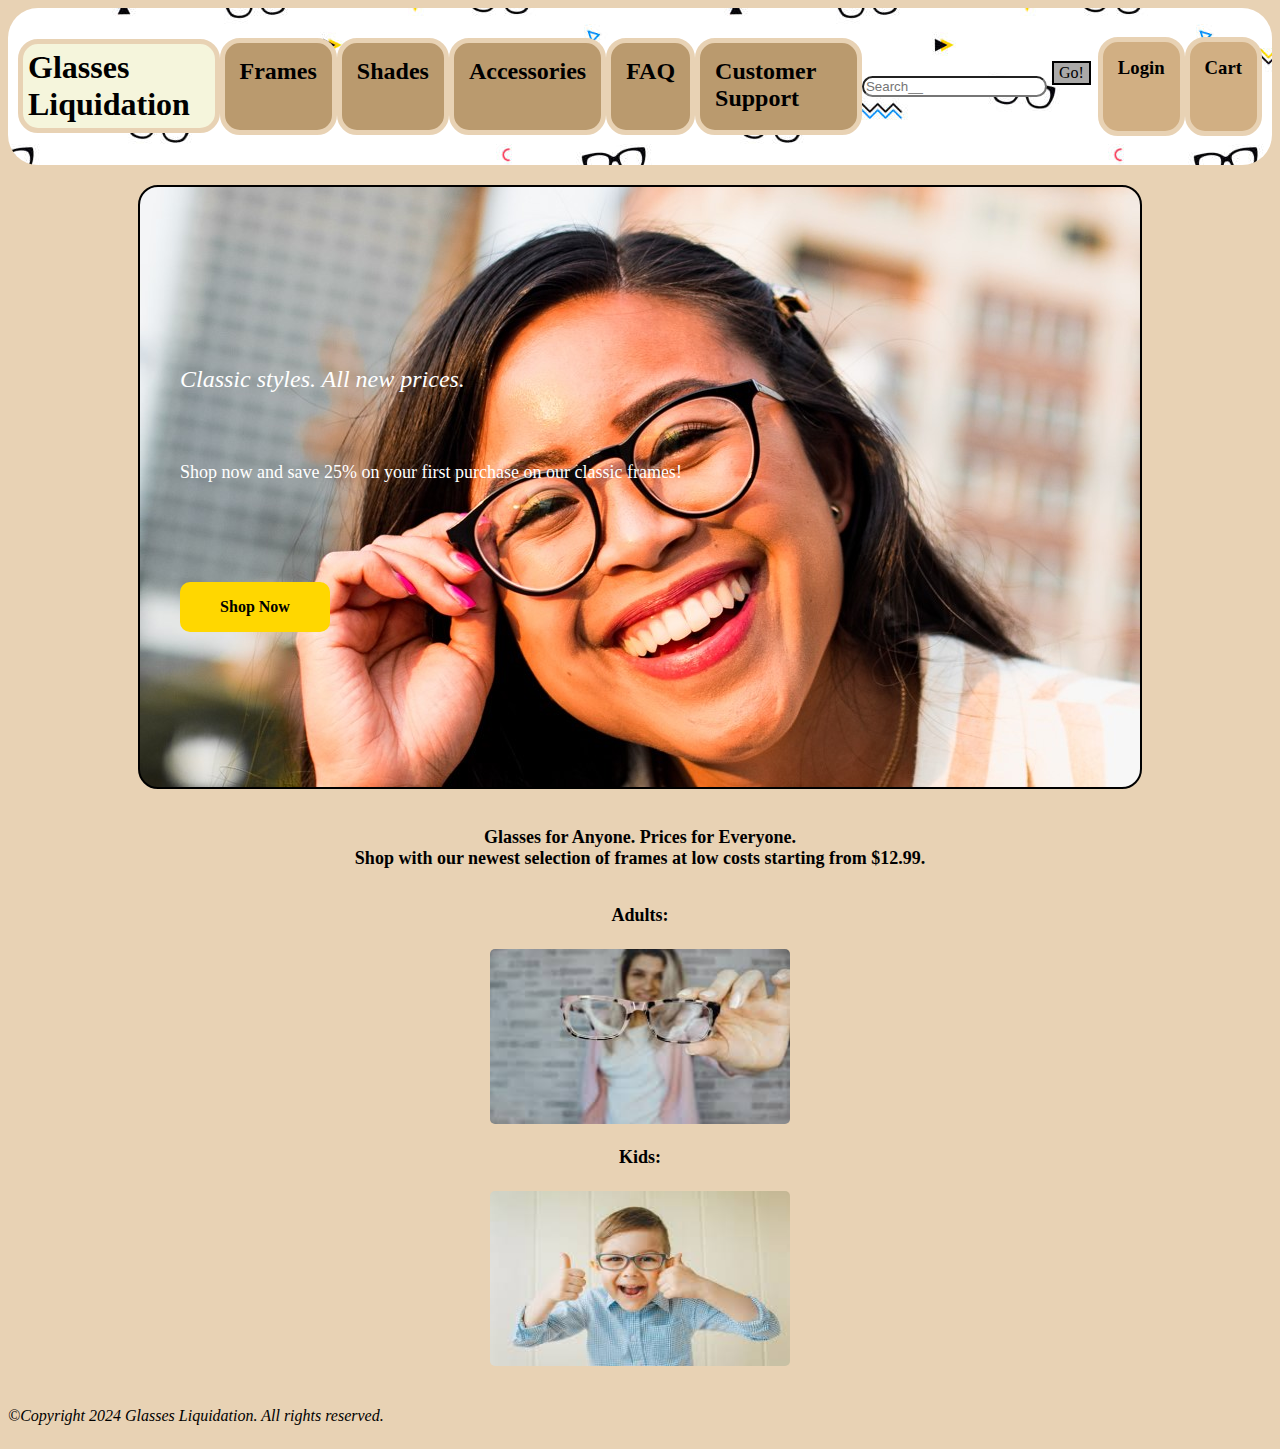
<file: index.html>
<!DOCTYPE html>
<!--
  Name: William Sanders
  Date: 09/9/24/2024  
  CSC 372-01

  This is the index.html page that is the home land page for my e-commerce site.
-->
<html lang="en">
    <link rel="stylesheet" href="styles.css">
    <head>
      <title>Glasses Liquidations</title>
    </head>
    <header>
        <h1 class = "Logo">
            <a href="index.html" alt = "header">Glasses Liquidation</a>
        </h1>
        <h2>
            <a href="products.html" alt="Glasses">Frames</a>
        </h2>
        <h2>
            <a href=# alt="Shades">Shades</a>
        </h2>
        <h2>
            <a href=# alt="Accessories">Accessories</a>
        </h2>
        <h2>
            <a href=# alt="FAQ">FAQ</a>
        </h2>
        <h2>
            <a href=# alt="Customer Support">Customer Support</a>
        </h2>
        <input type="text" placeholder="Search__">
        <div class="GoButton">
            <a href=#>Go!</a>
        </div>
        <h3>
            <a href=#>Login</a>
        </h3>
        <h3>
            <a href=#>Cart</a>
        </h3>
    </header>
    <main>
        <div class = "SplashScreen">
            <p class = SplashPhrase>
                Classic styles. All new prices.<br><br>
            </p>
            <p class = SplashContent>
                Shop now and save 25% on your first purchase on our classic frames!<br><br>
            </p>
            <div class = ShopButton>
                <a href="products.html">Shop Now</a>
            </div>
        </div> 
        <div class = "Options">
            <p>
                Glasses for Anyone. Prices for Everyone.<br> 
                Shop with our newest selection of frames at low costs starting from $12.99.
            </p>
            <div class = "Selections">
                <p>Adults:</p> 
                <a href=#><img src="images/Splash_Background.jpg" alt="adults"></a> 
                <p>Kids:</p>
                <a href=#><img src="images/Kids Glasses.jpg" alt="kids"></a>
            </div>
        </div>
    </main>
    <footer>
        <p>©Copyright 2024 Glasses Liquidation. All rights reserved.</p>
    </footer>
</file>
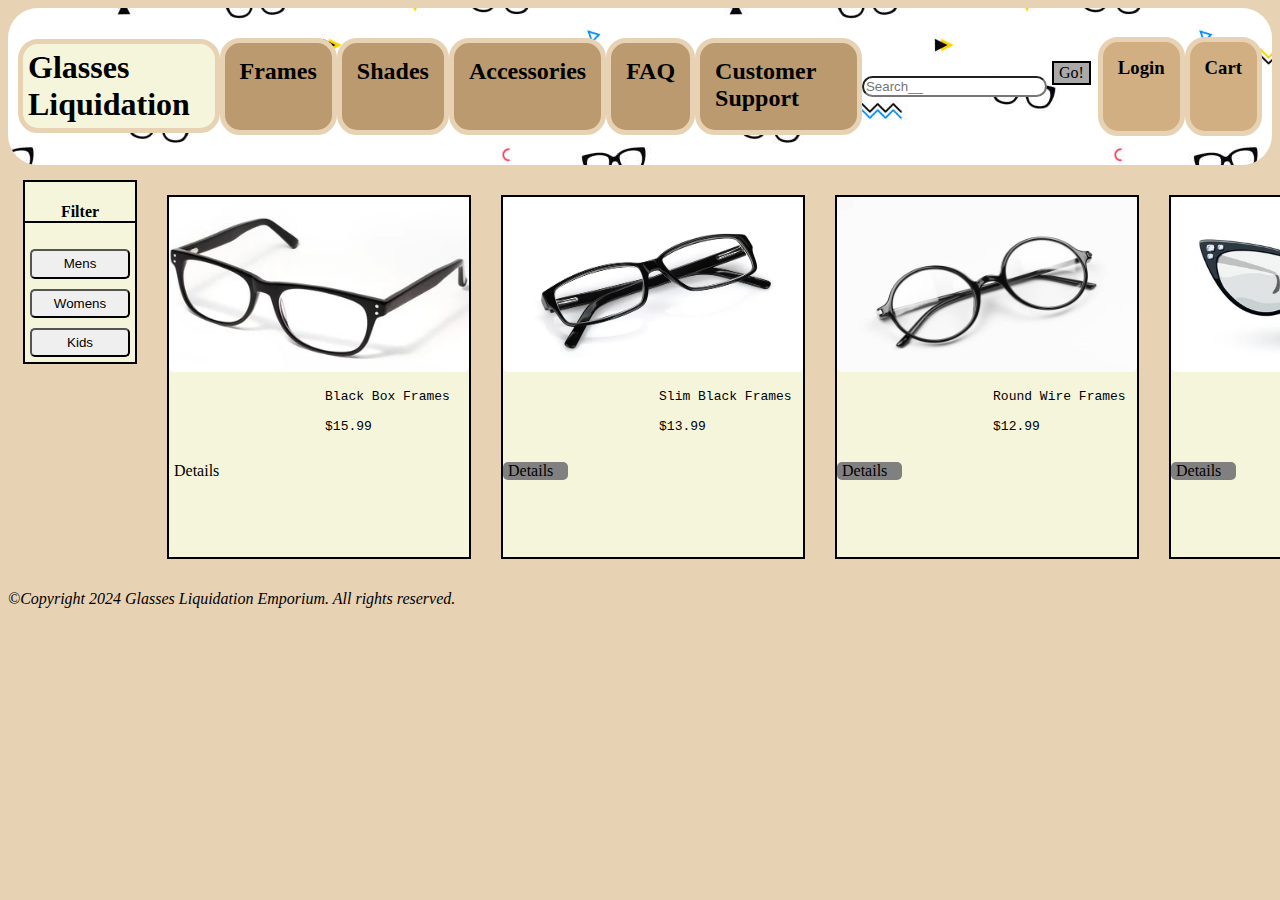
<file: products.html>
<!DOCTYPE html>
<html lang="en">
<!--
  Name: William Sanders
  Date: 09/4/24/2024  
  CSC 372-01

  This is the products listing page that displays individual products, prices, and a details link for description.
-->
  <head>
    <title>Product Listings</title>
     <link rel="stylesheet" href="styles.css">
  </head>
  <header>
    <h1 class = "Logo">
        <a href="index.html" alt = "header">Glasses Liquidation</a>
    </h1>
    <h2>
        <a href=# alt="Glasses">Frames</a>
    </h2>
    <h2>
        <a href=# alt="Shades">Shades</a>
    </h2>
    <h2>
        <a href=# alt="Accessories">Accessories</a>
    </h2>
    <h2>
        <a href=# alt="FAQ">FAQ</a>
    </h2>
    <h2>
        <a href=# alt="Customer Support">Customer Support</a>
    </h2>
    <input type="text" placeholder="Search__">
    <div class="GoButton">
        <a href=#>Go!</a>
    </div>
    <h3>
        <a href=#>Login</a>
    </h3>
    <h3>
        <a href=#>Cart</a>
    </h3>
  </header>
  <main>
    <div class = "Products">
        <div class="Filter">
            <h4>Filter</h4>
            <button type="button">Mens</button>
            <button type="button">Womens</button>
            <button type="button">Kids</button>
        </div>
        <div class="Listings">
            <div class="Product">
                <img src="images/BlackGlasses.jpg" alt="BlackGlasses">
                <pre class="ProductInfo">
                    Black Box Frames

                    $15.99
                </pre>
                <a href=# alt="details">Details</a>
            </div>
            <div class="Product">
                <img src="images/SlimGlasses.jpg" alt="SlimGlasses">
                <pre class="ProductInfo">
                    Slim Black Frames

                    $13.99
                </pre>
                <div class="DetailsLink">
                    <a href=# alt="details">Details</a>
                </div>
            </div>
            <div class="Product">
                <img src="images/Round Glasses.jpg" alt="RoundGlasses">
                <pre class="ProductInfo">
                    Round Wire Frames

                    $12.99
                </pre>
                <div class="DetailsLink">
                    <a href=# alt="details">Details</a>
                </div>
            </div>
            <div class="Product">
                <img src="images/CateyeGlasses.jpg" alt="CateyeGlasses">
                <pre class="ProductInfo">
                    Cateye Black Frames

                    $20.99
                </pre>        
                <div class="DetailsLink">
                    <a href=# alt="details">Details</a>
                </div>
            </div>
        </div>
    </div>
  </main>
  <footer>
    <p>©Copyright 2024 Glasses Liquidation Emporium. All rights reserved.</p>
  </footer>
</file>
<file: styles.css>
body
{
    background-color: rgb(232, 210, 180);
}
header 
{
    display: flex;
    background-image: url(images/Header.jpg);
    justify-content: flex-start;
    font-family:Cambria, Cochin, Georgia, Times, 'Times New Roman', serif;
    padding: 10px;
    margin: auto;
    border-radius: 30px;
}
h1
{
    background-color: beige;
    border: 5px solid rgb(232, 210, 180);
    border-radius: 20px;
}
h2
{
    border: 5px solid rgb(232, 210, 180);
    border-radius: 20px;
    padding: 10px;
    background-color: rgb(186, 154, 110);
}   
h3
{
    border: 5px solid rgb(232, 210, 180);
    border-radius: 20px;
    padding: 10px;
    background-color: rgb(209, 175, 131);
}
h4
{
    display: flex;
    justify-content: center;
    border-bottom: 2px solid black;
}
a
{
    display:flex;
    text-decoration: none;
    color: black;
    margin: 5px;
}
img
{
    width: 300px;
    height: 175px;;
    border-radius: 5px;
}
footer
{
    display: flex;
    justify-content: left;
    font-style: italic;

}
input
{
    border-radius: 20px;
    margin-left: auto;
    margin-top: auto;
    margin-bottom: auto;
    margin-right: 5px;
    width: 200px;
}
button
{
    height: 50px;
    width: 100px;
    border-radius: 5px;
    margin: 5px;
    padding: 5px;
}
.GoButton
{
    display: flex;
    align-items: center;
    border: 2px solid black;
    background-color: rgb(170, 169, 168);
    margin-top: 43px;
    margin-right: 7px;
    height: 20px;

}
.Selections
{
    display: flex;
    flex-direction:column;
    margin: auto;
    justify-content: center;
}
.Options
{
    text-align: center;
    font-weight:bold;
    display: flex;
    flex-direction: column;
    border-radius: 50px;
    padding: 20px;
    margin: auto;
    font-size: large;
    justify-content: center;
}
.SplashScreen
{
    display: flex;
    align-items: flex-start;
    flex-direction: column;
    justify-content: center;
    background-color: tan;
    background-image: url(images/classicStyle.jpg);
    background-position-x: center;
    background-position-y: center;
    margin-left: auto;
    margin-right: auto;
    margin-bottom: auto;
    margin-top: 20px;
    border-radius: 20px;
    border: 2px solid black;
    height: 600px;
    width: 1000px;
}
.SplashPhrase
{
    margin-left: 40px;
    font-style: oblique;
    font-size:x-large;
    color: white;
}
.SplashContent
{
    margin-left: 40px;
    font-size:large;
    color: white;


}
.ShopButton
{
    display: flex;
    justify-content: center;
    align-items: center;
    width: 150px;
    height: 50px;
    font-size: medium;
    font-weight: bold;
    background-color:gold;
    border-radius: 10px;
    margin-top: 60px;
    margin-left: 40px;
}
.Icons
{
    border: 2px solid black;
}
.Products
{
    display: flex;
    flex-direction: row;
}
.Filter
{
    display: flex;
    flex-direction: column;
    margin: 15px;
    border: 2px solid black;
    height: 180px;  
    width: 110px;
    background-color: beige;
}
.Listings
{
    display: flex;
    flex-direction: row;
    justify-content: center;
    margin-top: 15px;
}
.Product
{
    width: 300px;
    height: 360px;
    border: 2px solid black;
    margin: 15px;
    background-color: beige;
}
.DetailsLink
{
    background-color: grey;
    border-radius: 5px;
    width: 65px;
}
</file>
